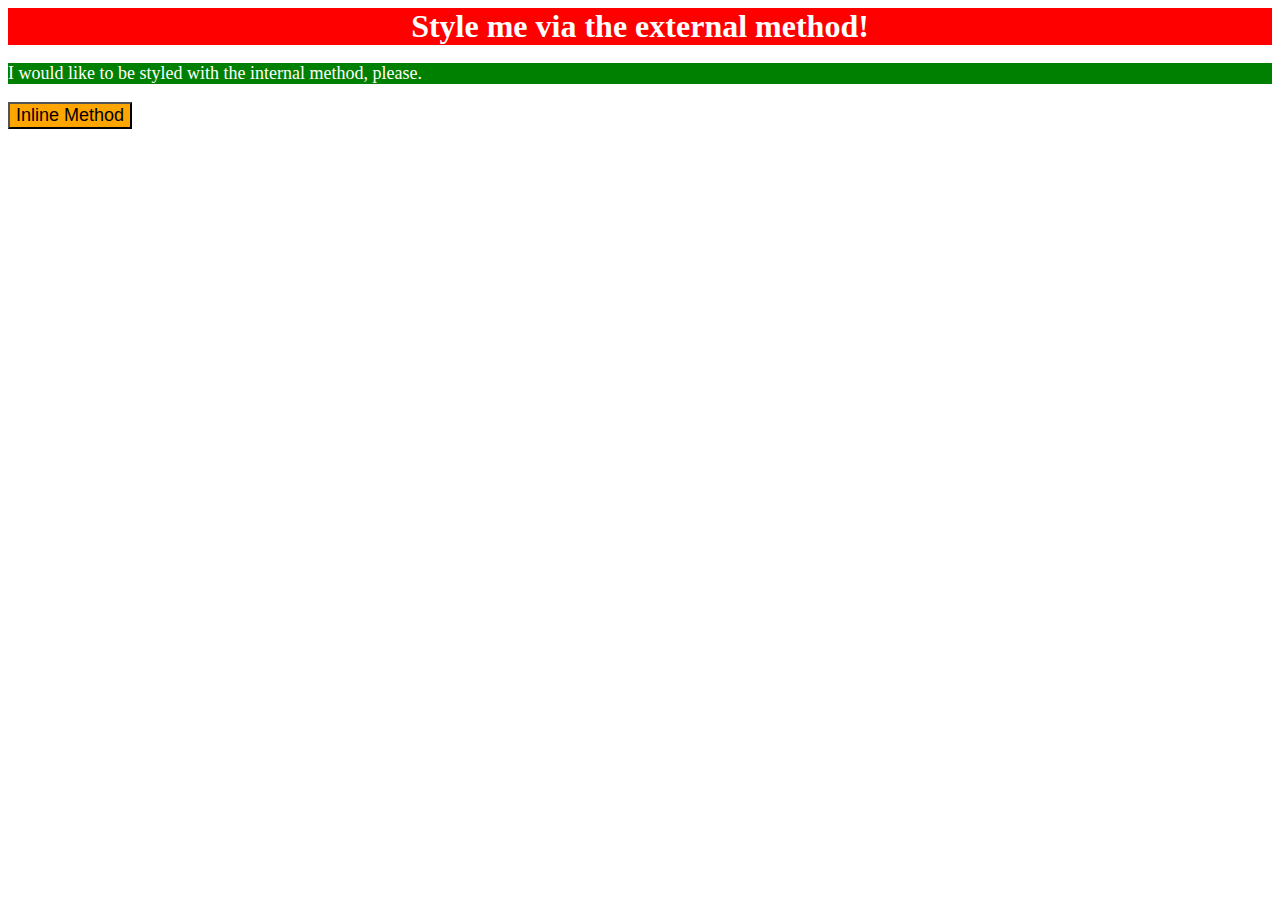
<file: foundations/intro-to-css/01-css-methods/index.html>
<!DOCTYPE html>
<html lang="en">
  <head>
    <meta charset="UTF-8">
    <meta http-equiv="X-UA-Compatible" content="IE=edge">
    <meta name="viewport" content="width=device-width, initial-scale=1.0">
    <title>Methods for Adding CSS</title>
    <link rel="stylesheet" href="style.css">

    <style>
      p{
        color: white;
        background-color: green;
        font-size: 18px;
      }
    </style>
  </head>
  <body>
    <div>Style me via the external method!</div>
    <p>I would like to be styled with the internal method, please.</p>
    <button style="background-color: orange; font-size: 18px;">Inline Method</button>
  </body>
</html>
</file>
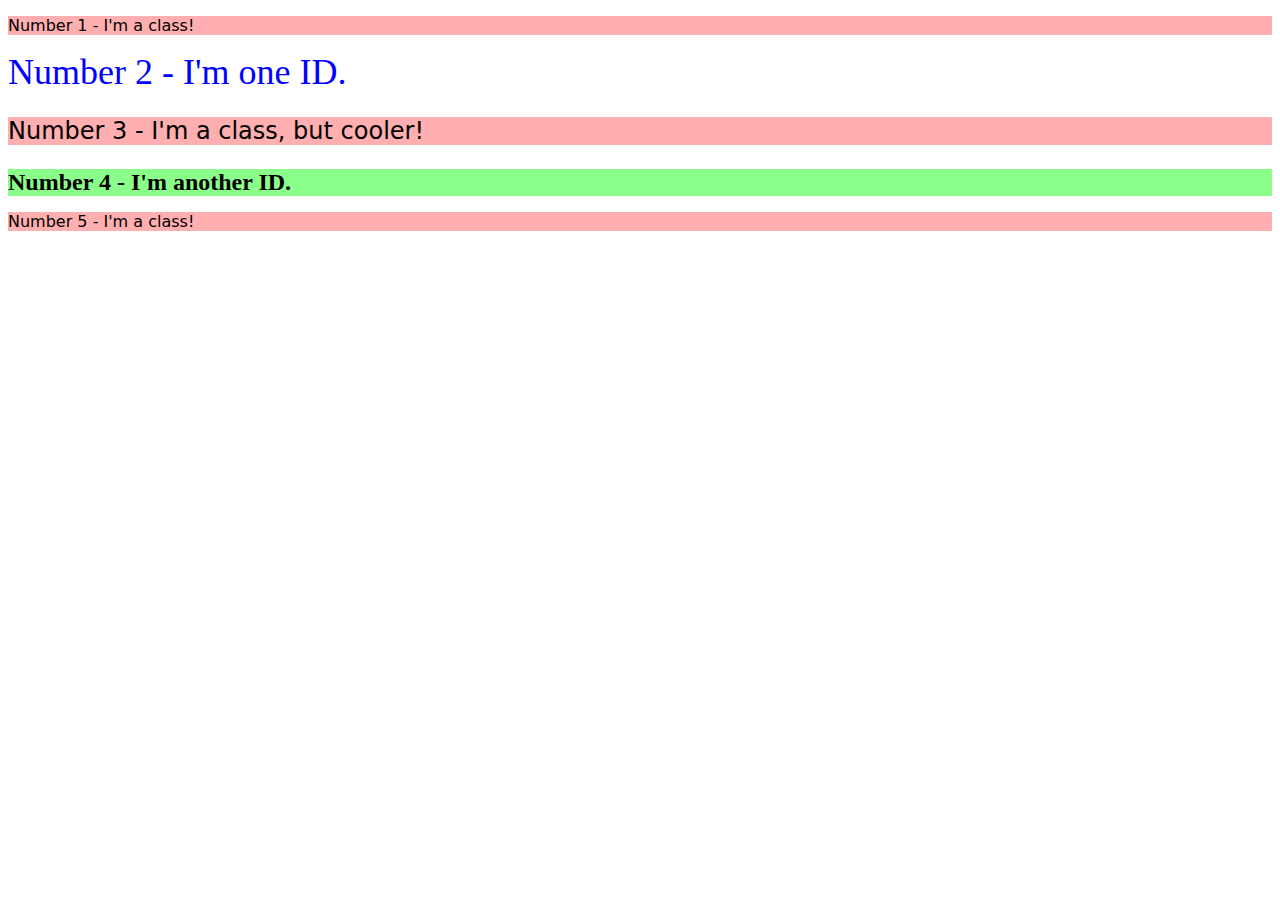
<file: foundations/intro-to-css/02-class-id-selectors/index.html>
<!DOCTYPE html>
<html lang="en">
  <head>
    <meta charset="UTF-8">
    <meta http-equiv="X-UA-Compatible" content="IE=edge">
    <meta name="viewport" content="width=device-width, initial-scale=1.0">
    <title>Class and ID Selectors</title>
    <link rel="stylesheet" href="style.css">
  </head>
  <body>
    <p class="odd">Number 1 - I'm a class!</p>
    <div id="second" >Number 2 - I'm one ID.</div>
    <p class="odd bigger">Number 3 - I'm a class, but cooler!</p>
    <div id="fourth" class="bigger">Number 4 - I'm another ID.</div>
    <p class="odd">Number 5 - I'm a class!</p>
  </body>
</html>
</file>
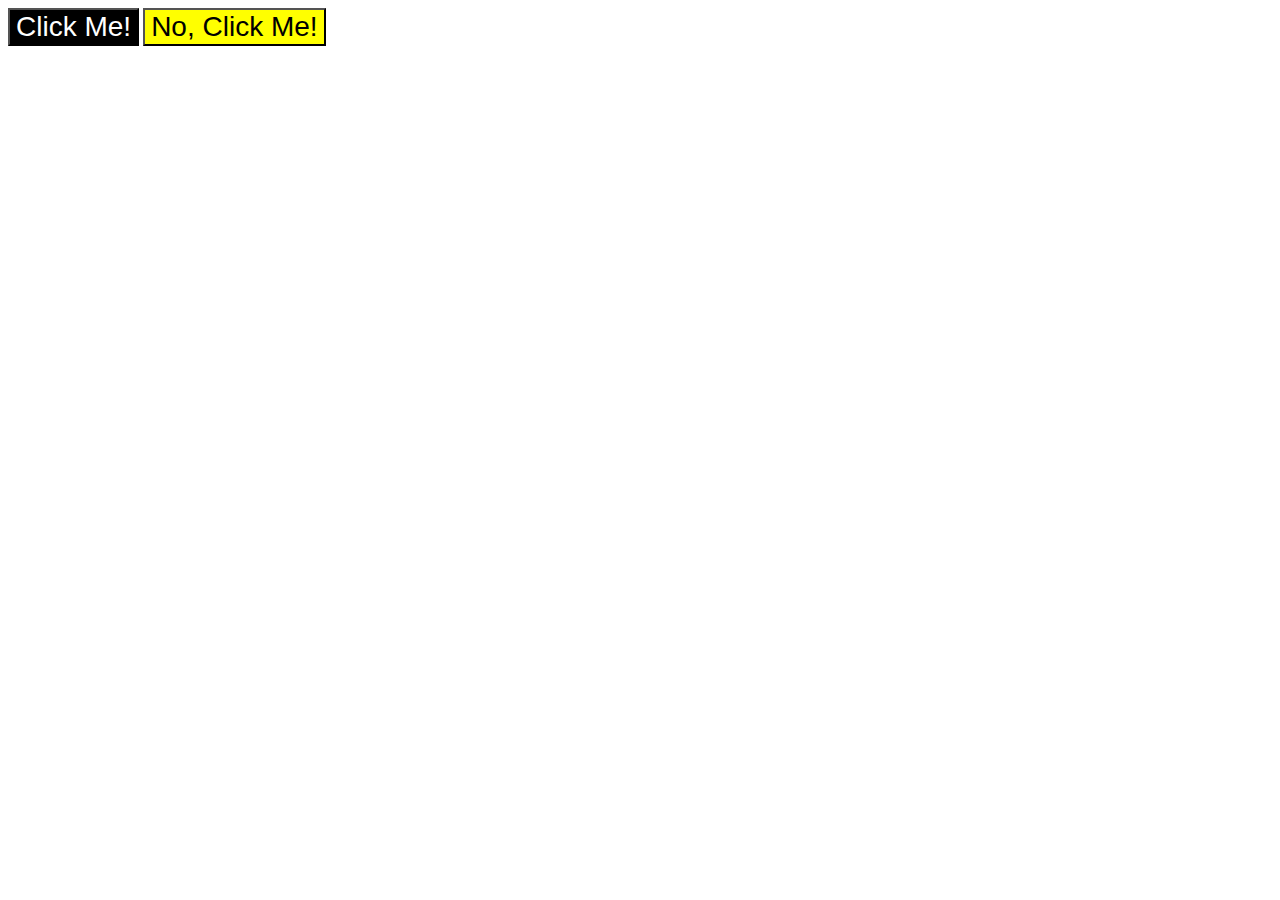
<file: foundations/intro-to-css/03-grouping-selectors/index.html>
<!DOCTYPE html>
<html lang="en">
  <head>
    <meta charset="UTF-8">
    <meta http-equiv="X-UA-Compatible" content="IE=edge">
    <meta name="viewport" content="width=device-width, initial-scale=1.0">
    <title>Grouping Selectors</title>
    <link rel="stylesheet" href="style.css">
  </head>
  <body>
    <button class="black-button">Click Me!</button>
    <button class="yellow-button">No, Click Me!</button>
  </body>
</html>
</file>
<file: foundations/intro-to-css/01-css-methods/style.css>
div {
    color: white;
    background-color: red;
    font-size: 32px;
    font-weight: bold;
    text-align: center;
}
</file>
<file: foundations/intro-to-css/02-class-id-selectors/style.css>
.odd{
    background-color: #ff000050;
    font-family: Verdana, DejaVu Sans, sans-serif;
}

.bigger {
    font-size: 24px;
}

#second {
    color: #0000ff;
    font-size: 36px;
}

#fourth {
    background-color: #00ff0075;
    font-weight: bold;
}
</file>
<file: foundations/intro-to-css/03-grouping-selectors/style.css>
.yellow-button,
.black-button {
    font-size: 28px;
    font-family: Helvetica, "Times New Roman", sans-serif;
}

.black-button {
    color: white;
    background-color: black;
}

.yellow-button {
    color: black;
    background-color: yellow;
}
</file>
